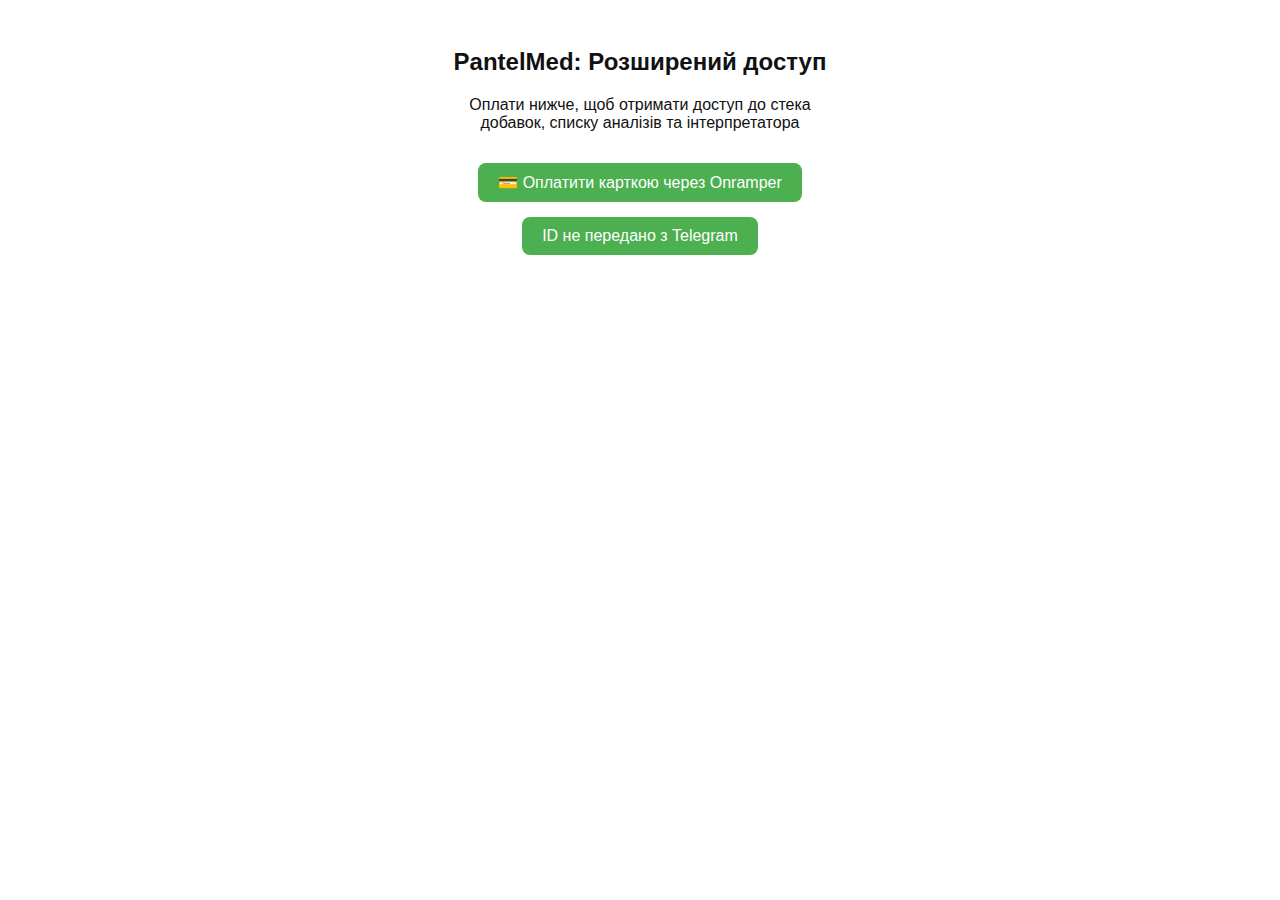
<file: index.html>
<!DOCTYPE html>
<html>
<head>
  <title>PantelMed Test App</title>
  <meta charset="UTF-8" />
  <meta name="viewport" content="width=device-width, initial-scale=1.0">
  <style>
    body {
      font-family: sans-serif;
      background-color: #ffffff;
      color: #111;
      padding: 20px;
    }
    .container {
      max-width: 400px;
      margin: auto;
      text-align: center;
    }
    button {
      padding: 10px 20px;
      font-size: 16px;
      margin-top: 15px;
      background-color: #4CAF50;
      color: white;
      border: none;
      border-radius: 8px;
    }
    .paid-content {
      margin-top: 30px;
      background: #e8f5e9;
      padding: 15px;
      border-radius: 10px;
      display: none;
    }
  </style>
</head>
<body>
  <div class="container">
    <h2>PantelMed: Розширений доступ</h2>
    <p>Оплати нижче, щоб отримати доступ до стека добавок, списку аналізів та інтерпретатора</p>

    <a href="pay.html" target="_blank">
      <button>💳 Оплатити карткою через Onramper</button>
    </a>

    <button id="payBtn">Я оплатив</button>

    <div class="paid-content" id="paidContent">
      <h3>✅ Доступ відкрито!</h3>
      <ul>
        <li><b>Добавки:</b> цинк, магній, омега-3</li>
        <li><b>Аналізи:</b> Тестостерон, Вітамін D, TSH</li>
        <li><b>Інтерпретатор:</b> буде в наступній версії</li>
      </ul>
    </div>
  </div>

  <script>
    const telegram = window.Telegram?.WebApp || {};
    telegram.ready?.();

    const userId = telegram.initDataUnsafe?.user?.id;
    console.log("Telegram user ID:", userId);
    alert("Ваш Telegram ID: " + userId);

    const payBtn = document.getElementById("payBtn");

    if (!userId) {
      payBtn.disabled = true;
      payBtn.innerText = "ID не передано з Telegram";
    } else {
      payBtn.addEventListener("click", () => {
        fetch("https://pantelmed.onrender.com/check_payment", {
          method: "POST",
          headers: { "Content-Type": "application/json" },
          body: JSON.stringify({ user_id: userId })
        })
          .then(res => res.json())
          .then(data => {
            console.log("Backend response:", data);
            if (data.paid) {
              document.getElementById("paidContent").style.display = "block";
              payBtn.innerText = "✅ Оплата знайдена";
              payBtn.disabled = true;
            } else {
              alert("❌ Платіж не знайдено. Спробуйте ще через хвилину або перевір адресу.");
            }
          })
          .catch(error => {
            console.error("Error during payment check:", error);
            alert("🚫 Помилка при перевірці. Спробуйте ще раз пізніше.");
          });
      });
    }
  </script>
</body>
</html>
</file>
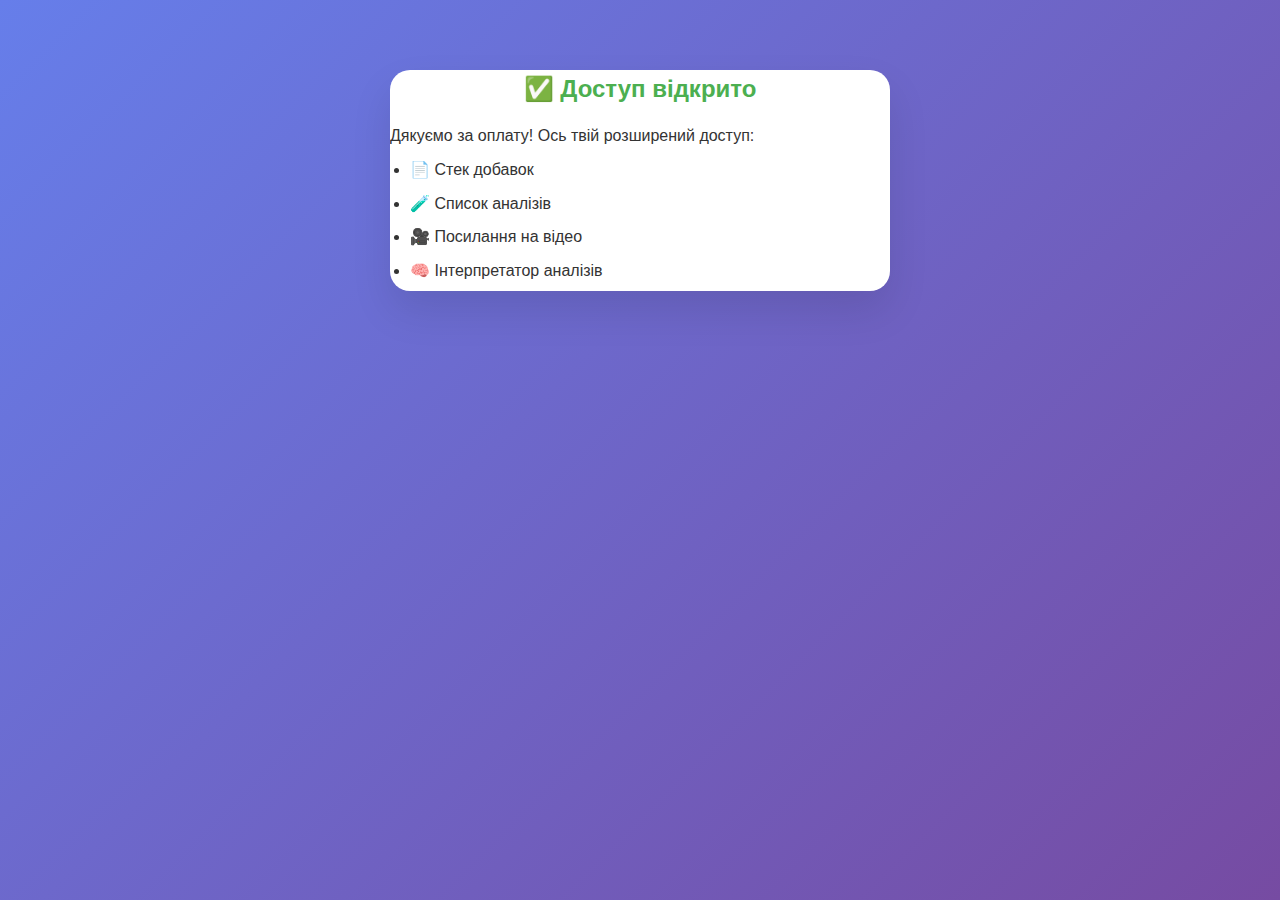
<file: thankyou.html>
<!DOCTYPE html>
<html>
<head>
  <meta charset="UTF-8">
  <title>Доступ відкрито</title>
  <link rel="stylesheet" href="style.css">
</head>
<body>
  <div class="container">
    <h2>✅ Доступ відкрито</h2>
    <p>Дякуємо за оплату! Ось твій розширений доступ:</p>
    <ul>
      <li>📄 Стек добавок</li>
      <li>🧪 Список аналізів</li>
      <li>🎥 Посилання на відео</li>
      <li>🧠 Інтерпретатор аналізів</li>
    </ul>
  </div>
</body>
</html>
</file>
<file: style.css>
/* PantelMed - Універсальні стилі для веб-додатка */

/* Скидання стилів */
* {
    margin: 0;
    padding: 0;
    box-sizing: border-box;
}

/* Основний шрифт і фон */
body {
    font-family: -apple-system, BlinkMacSystemFont, 'Segoe UI', Roboto, sans-serif;
    background: linear-gradient(135deg, #667eea 0%, #764ba2 100%);
    min-height: 100vh;
    padding: 20px;
    color: #333;
    line-height: 1.6;
}

/* Контейнери */
.container {
    max-width: 500px;
    margin: 50px auto;
    background: white;
    border-radius: 20px;
    box-shadow: 0 20px 40px rgba(0,0,0,0.1);
    overflow: hidden;
}

.content {
    padding: 30px;
}

/* Заголовки */
h1, h2, h3 {
    margin-bottom: 15px;
}

h1 {
    font-size: 28px;
}

h2 {
    color: #4CAF50;
    text-align: center;
    font-size: 24px;
}

h3 {
    font-size: 18px;
    color: #333;
}

/* Головний хедер */
.header {
    background: linear-gradient(135deg, #4CAF50, #45a049);
    color: white;
    padding: 30px;
    text-align: center;
}

.header h1 {
    margin: 0 0 10px 0;
    font-size: 24px;
}

.header p {
    opacity: 0.9;
    font-size: 16px;
}

/* Кнопки */
button, .btn {
    padding: 12px 24px;
    font-size: 16px;
    border: none;
    border-radius: 8px;
    cursor: pointer;
    transition: all 0.3s ease;
    font-weight: 500;
    text-decoration: none;
    display: inline-block;
    text-align: center;
}

button:hover:not(:disabled), .btn:hover {
    transform: translateY(-2px);
    box-shadow: 0 4px 12px rgba(0,0,0,0.15);
}

button:disabled {
    opacity: 0.6;
    cursor: not-allowed;
    transform: none;
}

.btn-primary {
    background: #4CAF50;
    color: white;
    width: 100%;
    padding: 15px;
    font-size: 16px;
    border-radius: 10px;
    margin: 10px 0;
}

.btn-primary:hover:not(:disabled) {
    background: #45a049;
}

.btn-secondary {
    background: #2196F3;
    color: white;
}

.btn-secondary:hover {
    background: #1976D2;
}

.btn-reset {
    background: #ff9800;
    color: white;
    padding: 8px 16px;
    font-size: 14px;
}

.btn-reset:hover:not(:disabled) {
    background: #f57c00;
}

/* Картки та секції */
.status-card {
    background: #f8f9fa;
    padding: 20px;
    border-radius: 12px;
    margin: 20px 0;
    text-align: center;
}

.payment-section {
    background: #f8f9fa;
    padding: 25px;
    border-radius: 12px;
    margin: 25px 0;
    border-left: 4px solid #4CAF50;
}

.payment-info {
    background: #f8f9fa;
    padding: 20px;
    border-radius: 12px;
    margin: 20px 0;
    border-left: 4px solid #4CAF50;
}

.user-info {
    background: #e3f2fd;
    padding: 15px;
    border-radius: 8px;
    margin: 20px 0;
    border-left: 4px solid #2196F3;
    font-size: 14px;
}

.subscription-info {
    background: #e3f2fd;
    padding: 15px;
    border-radius: 8px;
    margin: 15px 0;
}

.access-info {
    background: #e8f5e9;
    padding: 20px;
    border-radius: 12px;
    margin: 30px 0;
    border-left: 4px solid #4CAF50;
}

.reset-section {
    background: #fff3e0;
    padding: 15px;
    border-radius: 8px;
    margin: 20px 0;
    border-left: 4px solid #ff9800;
}

/* Кольорові стани */
.success { 
    background: #e8f5e9; 
    border-left: 4px solid #4CAF50; 
}

.warning { 
    background: #fff3e0; 
    border-left: 4px solid #ff9800; 
}

.error { 
    background: #ffebee; 
    border-left: 4px solid #f44336; 
}

/* Статус повідомлення */
.status-message {
    padding: 15px;
    border-radius: 8px;
    margin: 15px 0;
    text-align: center;
}

.status-success { 
    background: #d4edda; 
    color: #155724; 
    border: 1px solid #c3e6cb; 
}

.status-error { 
    background: #f8d7da; 
    color: #721c24; 
    border: 1px solid #f5c6cb; 
}

.status-warning { 
    background: #fff3cd; 
    color: #856404; 
    border: 1px solid #ffeaa7; 
}

/* Гаманець та адреси */
.wallet-address {
    background: #f5f5f5;
    padding: 15px;
    border-radius: 8px;
    font-family: 'Courier New', monospace;
    font-size: 14px;
    word-break: break-all;
    border: 2px dashed #4CAF50;
    margin: 15px 0;
    position: relative;
}

.user-id {
    font-family: monospace;
    background: #f5f5f5;
    padding: 5px 8px;
    border-radius: 4px;
    color: #333;
    font-size: 14px;
    word-break: break-all;
}

.copy-btn {
    position: absolute;
    top: 10px;
    right: 10px;
    background: #4CAF50;
    color: white;
    border: none;
    padding: 5px 10px;
    border-radius: 4px;
    cursor: pointer;
    font-size: 12px;
}

/* Виділення суми */
.amount-highlight {
    background: #e8f5e9;
    padding: 15px;
    border-radius: 8px;
    text-align: center;
    margin: 20px 0;
    border: 2px solid #4CAF50;
}

.amount {
    font-size: 24px;
    font-weight: bold;
    color: #4CAF50;
}

/* Кроки */
.steps {
    margin: 25px 0;
}

.step {
    display: flex;
    align-items: center;
    margin: 15px 0;
    padding: 10px;
    background: #f8f9fa;
    border-radius: 8px;
}

.step-number {
    background: #4CAF50;
    color: white;
    width: 30px;
    height: 30px;
    border-radius: 50%;
    display: flex;
    align-items: center;
    justify-content: center;
    margin-right: 15px;
    font-weight: bold;
    flex-shrink: 0;
}

/* Преміум контент */
.premium-content {
    background: #e8f5e9;
    padding: 25px;
    border-radius: 12px;
    margin-top: 25px;
    display: none;
}

.premium-content.show {
    display: block;
}

/* Функції (features) */
.features {
    text-align: left;
    margin: 30px 0;
}

.feature-item {
    display: flex;
    align-items: center;
    padding: 15px 0;
    border-bottom: 1px solid #f0f0f0;
}

.feature-item:last-child {
    border-bottom: none;
}

.feature-icon {
    font-size: 24px;
    margin-right: 15px;
    width: 40px;
    text-align: center;
    flex-shrink: 0;
}

.feature-content h3 {
    margin-bottom: 5px;
    color: #333;
}

.feature-content p {
    color: #666;
    font-size: 14px;
}

/* Списки */
ul {
    padding-left: 20px;
}

li {
    margin: 8px 0;
}

/* Завантаження анімація */
.loading {
    display: inline-block;
    width: 20px;
    height: 20px;
    border: 3px solid #f3f3f3;
    border-top: 3px solid #4CAF50;
    border-radius: 50%;
    animation: spin 1s linear infinite;
}

@keyframes spin {
    0% { transform: rotate(0deg); }
    100% { transform: rotate(360deg); }
}

/* Анімація появи */
@keyframes slideIn {
    from {
        transform: translateY(30px);
        opacity: 0;
    }
    to {
        transform: translateY(0);
        opacity: 1;
    }
}

@keyframes bounce {
    0%, 20%, 50%, 80%, 100% {
        transform: translateY(0);
    }
    40% {
        transform: translateY(-10px);
    }
    60% {
        transform: translateY(-5px);
    }
}

/* Адаптивність для мобільних */
@media (max-width: 768px) {
    body {
        padding: 10px;
    }
    
    .container {
        margin: 20px auto;
        border-radius: 15px;
    }
    
    .content {
        padding: 20px;
    }
    
    .header {
        padding: 25px 20px;
    }
    
    h1 {
        font-size: 22px;
    }
    
    h2 {
        font-size: 20px;
    }
    
    button, .btn {
        width: 100%;
        padding: 15px;
        font-size: 16px;
        margin: 10px 0;
    }
    
    .step {
        padding: 12px;
    }
    
    .feature-item {
        padding: 12px 0;
    }
    
    .amount {
        font-size: 20px;
    }
    
    .wallet-address {
        font-size: 12px;
        padding: 12px;
    }
    
    .copy-btn {
        position: static;
        margin-top: 10px;
        width: 100%;
    }
}

@media (max-width: 480px) {
    .container {
        margin: 10px auto;
    }
    
    .content {
        padding: 15px;
    }
    
    .header {
        padding: 20px 15px;
    }
    
    .payment-section {
        padding: 20px;
    }
    
    .step-number {
        width: 25px;
        height: 25px;
        font-size: 12px;
    }
}
</file>
